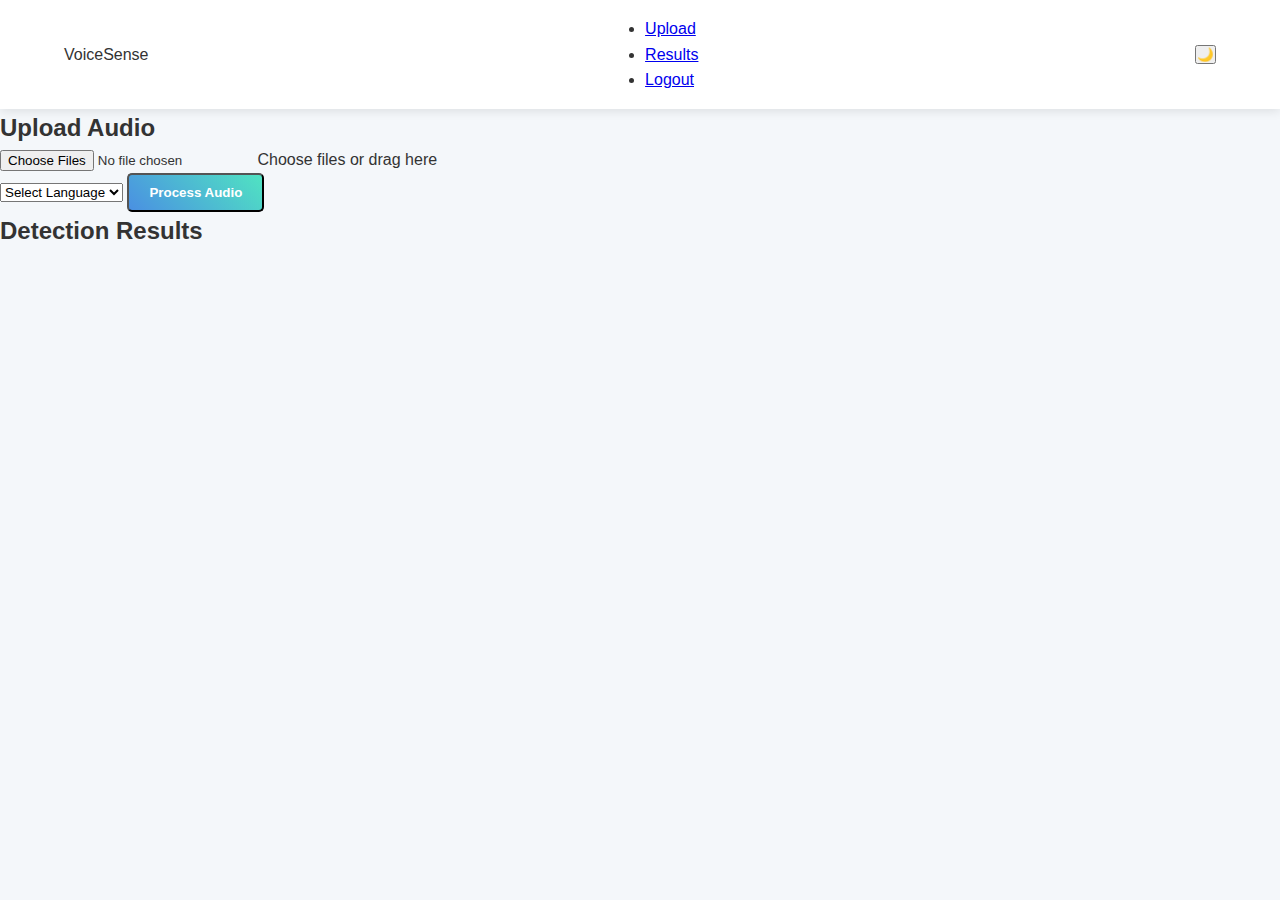
<file: dashboard.html>
<!DOCTYPE html>
<html lang="en">
<head>
    <meta charset="UTF-8">
    <meta name="viewport" content="width=device-width, initial-scale=1.0">
    <title>Dashboard - VoiceSense</title>
    <link rel="stylesheet" href="css/style.css">
</head>
<body>
    <nav>
        <div class="logo">VoiceSense</div>
        <ul>
            <li><a href="#upload">Upload</a></li>
            <li><a href="#results">Results</a></li>
            <li><a href="#" id="logout">Logout</a></li>
        </ul>
        <button id="theme-toggle">🌙</button>
    </nav>

    <main class="dashboard">
        <section id="upload">
            <h2>Upload Audio</h2>
            <form id="audio-form">
                <div class="file-upload">
                    <input type="file" id="audio-file" accept="audio/*" multiple>
                    <label for="audio-file">Choose files or drag here</label>
                </div>
                <select id="language-select">
                    <option value="">Select Language</option>
                    <option value="en">English</option>
                    <option value="es">Spanish</option>
                    <option value="fr">French</option>
                    <!-- Add more language options -->
                </select>
                <button type="submit" class="btn primary">Process Audio</button>
            </form>
        </section>

        <section id="results" class="hidden">
            <h2>Detection Results</h2>
            <div id="results-container"></div>
        </section>
    </main>

    <script src="js/main.js"></script>
</body>
</html>
</file>
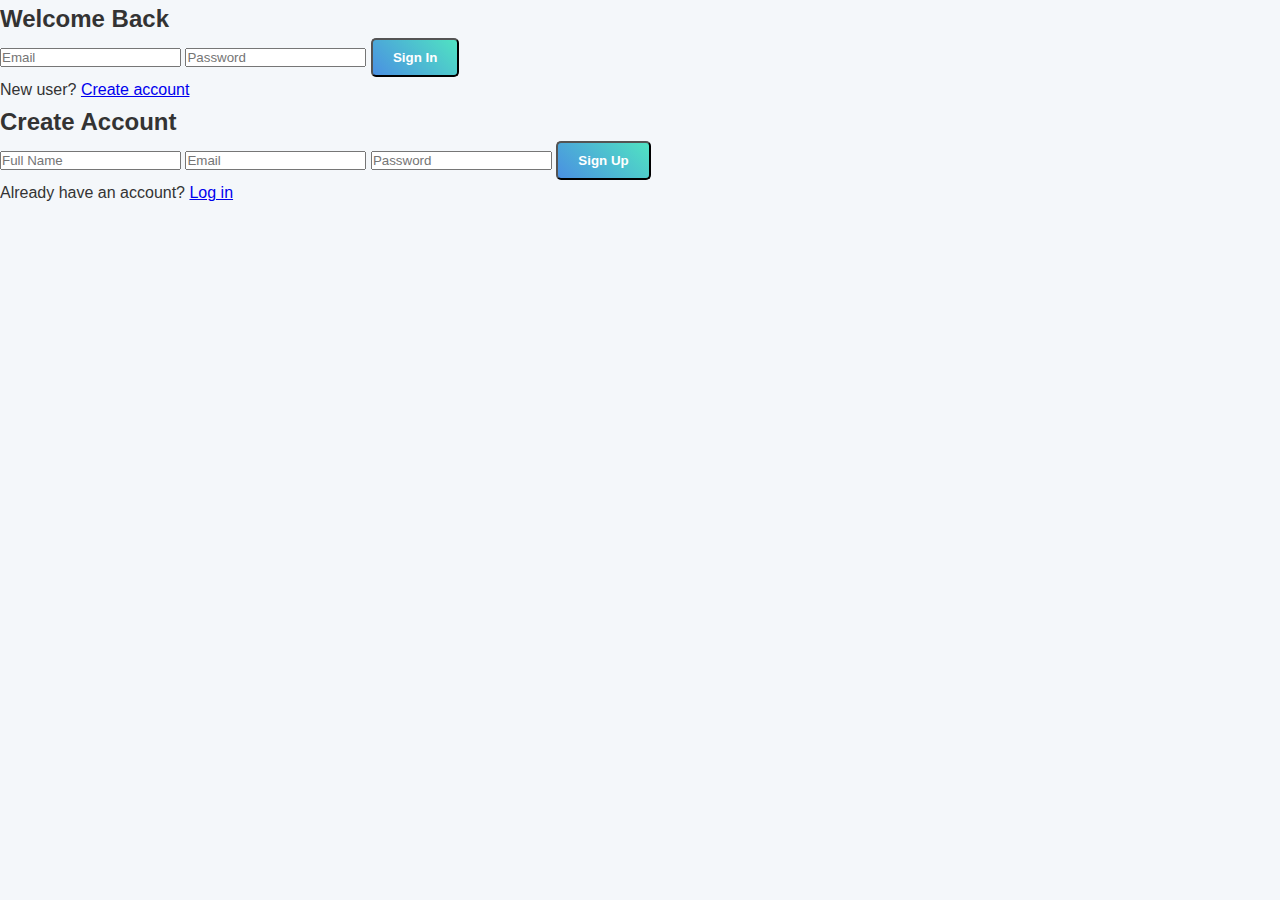
<file: login.html>
<!DOCTYPE html>
<html lang="en">
<head>
    <meta charset="UTF-8">
    <meta name="viewport" content="width=device-width, initial-scale=1.0">
    <title>Login - VoiceSense</title>
    <link rel="stylesheet" href="css/style.css">
</head>
<body>
    <div class="auth-container">
        <form class="auth-form" id="login-form">
            <h2>Welcome Back</h2>
            <input type="email" placeholder="Email" required>
            <input type="password" placeholder="Password" required>
            <button type="submit" class="btn primary">Sign In</button>
            <p>New user? <a href="#" id="show-signup">Create account</a></p>
        </form>

        <form class="auth-form hidden" id="signup-form">
            <h2>Create Account</h2>
            <input type="text" placeholder="Full Name" required>
            <input type="email" placeholder="Email" required>
            <input type="password" placeholder="Password" required>
            <button type="submit" class="btn primary">Sign Up</button>
            <p>Already have an account? <a href="#" id="show-login">Log in</a></p>
        </form>
    </div>

    <script src="js/main.js"></script>
</body>
</html>
</file>
<file: css/style.css>
:root {
    --primary: #4A90E2;
    --secondary: #50E3C2;
    --background: #F4F7FA;
    --text: #333;
    --card-bg: #FFFFFF;
}

[data-theme="dark"] {
    --primary: #6AB0FF;
    --secondary: #64FFDA;
    --background: #1A1A1A;
    --text: #F4F4F4;
    --card-bg: #2A2A2A;
}

* {
    margin: 0;
    padding: 0;
    box-sizing: border-box;
    font-family: 'Poppins', sans-serif;
    transition: all 0.3s ease;
}

body {
    background-color: var(--background);
    color: var(--text);
    line-height: 1.6;
}

.gradient-text {
    background: linear-gradient(45deg, var(--primary), var(--secondary));
    -webkit-background-clip: text;
    -webkit-text-fill-color: transparent;
    animation: gradient 5s ease infinite;
}

@keyframes gradient {
    0% { background-position: 0% 50%; }
    50% { background-position: 100% 50%; }
    100% { background-position: 0% 50%; }
}

nav {
    display: flex;
    justify-content: space-between;
    align-items: center;
    padding: 1rem 5%;
    background-color: var(--card-bg);
    box-shadow: 0 2px 10px rgba(0,0,0,0.1);
}

.btn {
    padding: 10px 20px;
    border-radius: 5px;
    text-decoration: none;
    font-weight: bold;
    transition: transform 0.3s ease;
}

.btn:hover {
    transform: translateY(-3px);
}

.btn.primary {
    background: linear-gradient(45deg, var(--primary), var(--secondary));
    color: white;
}

.btn.secondary {
    border: 2px solid var(--primary);
    color: var(--primary);
}

.feature-card {
    background-color: var(--card-bg);
    border-radius: 10px;
    padding: 2rem;
    box-shadow: 0 4px 6px rgba(0,0,0,0.1);
    transition: transform 0.3s ease;
}

.feature-card:hover {
    transform: translateY(-5px);
}

/* Add more styles as needed */
</file>
